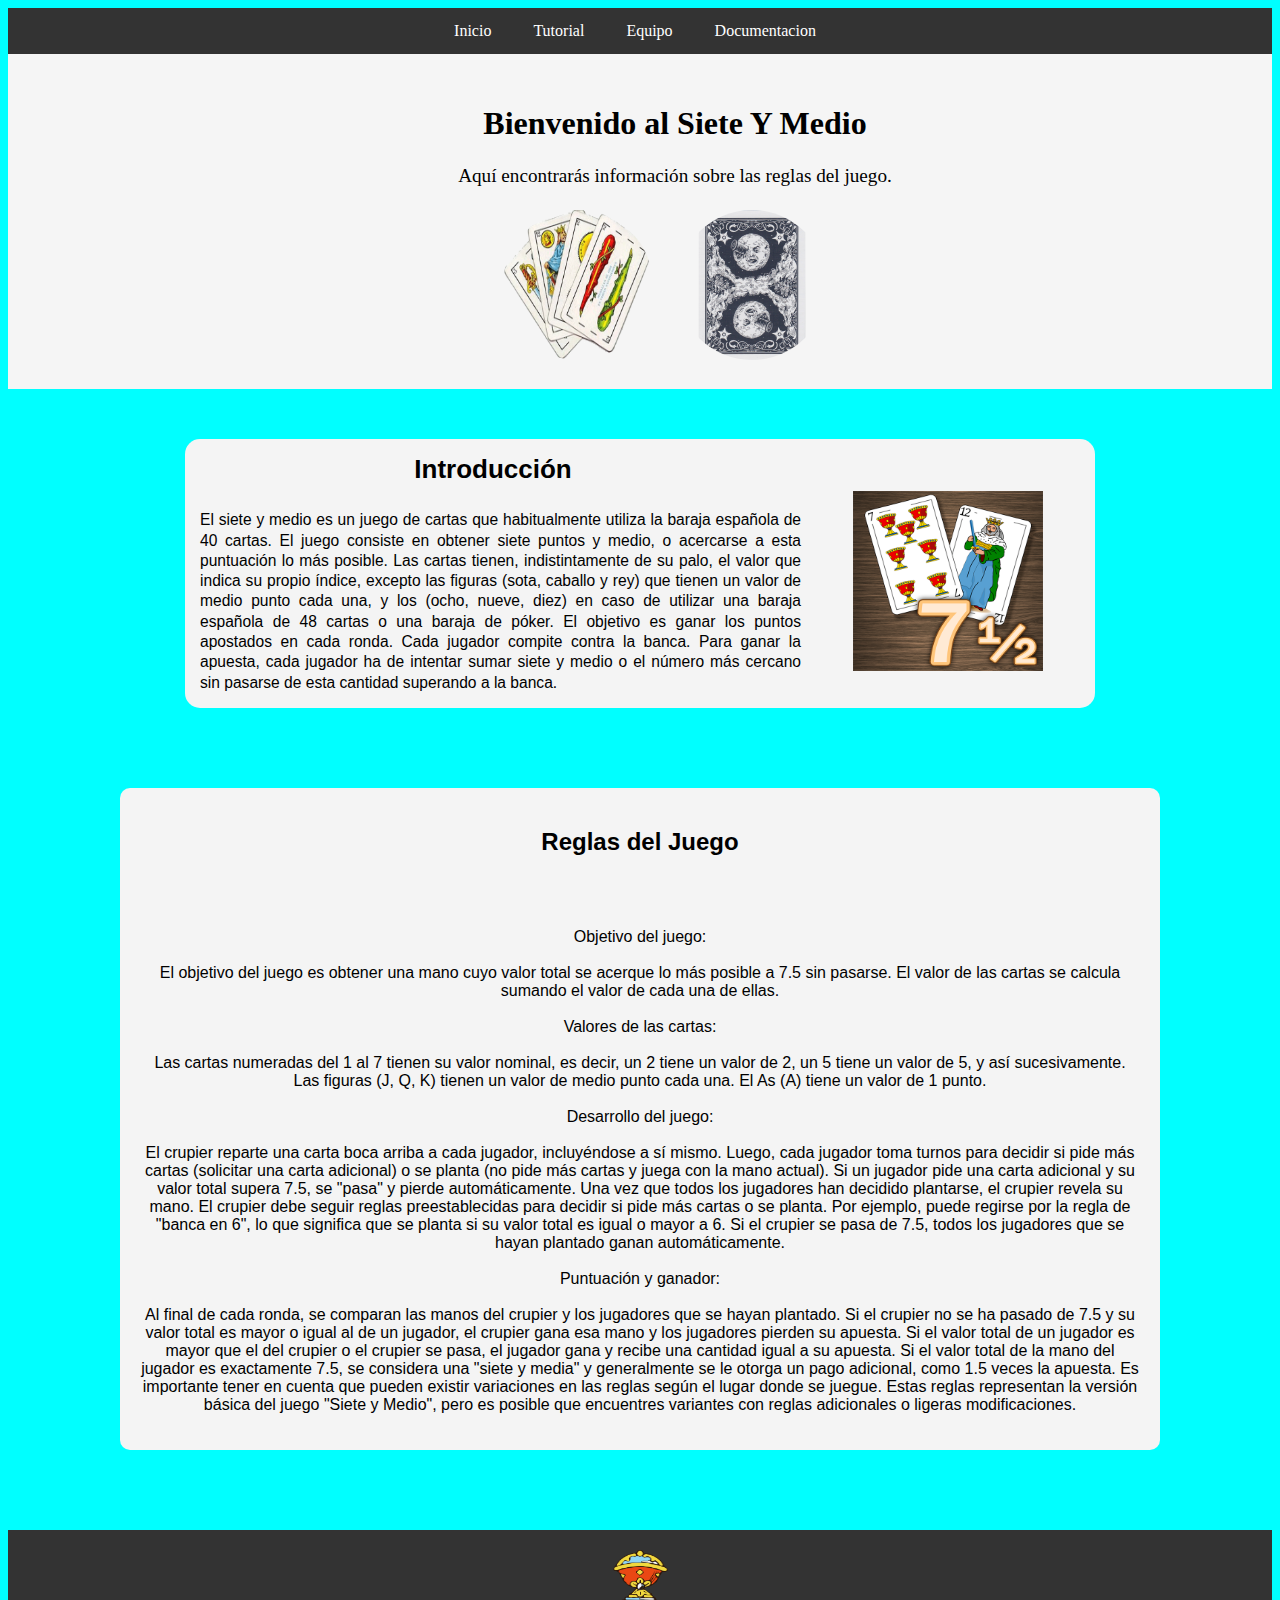
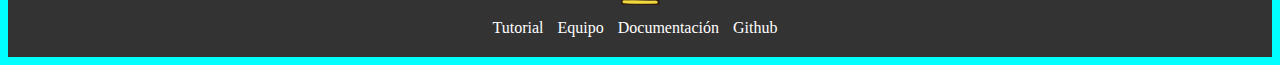
<file: M04/PaginaWeb/index.html>
<!doctype html>
<html>
  <head>
    <meta charset="UTF-8">
    <title>Mi juego</title>
    <link rel="icon" href="logo.jpg" type="image/png">

    <link rel="stylesheet" href="./style.css">
  </head>
  <body>
    <header>
      
      <div class="menu">
        <nav>
          <ul>
            <li><a href="index.html">Inicio</a></li>
            <li><a href="tutorial.html">Tutorial</a></li>
            <li><a href="equip.html">Equipo</a></li>
            <li><a href="documentacion_programacion.html">Documentacion</a></li>
          </ul>
        </nav>
      </div>
    </header>
    <div class="divheader">
      
      <main>
        <div class="container-titulo">
          <h1 class="titulo-grande">Bienvenido al Siete Y Medio</h1>
          <p>Aquí encontrarás información sobre las reglas del juego.</p>
          <img src="carta.png" alt="Foto 5">
          <img src="carto.png" alt="Foto 6">
        </div>
    </div>
    <div class="container-introduccion">
    <section id="introduccion">
      <img class="floating" src="unnamed.png" width="190" height="180" alt="Imatge 7.5" />

      <h2 class="titulo">Introducción</h2>

      <p>El siete y medio es un juego de cartas que habitualmente utiliza la baraja española de 40 cartas. El juego consiste en obtener siete puntos y medio, 
        o acercarse a esta puntuación lo más posible. Las cartas tienen, indistintamente de su palo, el valor que indica su propio índice, excepto las figuras (sota, caballo y rey) que tienen un valor de medio punto cada una, y los (ocho, nueve, diez) en caso de utilizar una baraja española de 48 cartas o una baraja de póker.
        El objetivo es ganar los puntos apostados en cada ronda. Cada jugador compite contra la banca. Para ganar la apuesta, cada jugador ha de intentar sumar siete y medio o el número más cercano sin pasarse de esta cantidad superando a la banca.
      </p>
    </section>
    </div>
     <div class="resumen">
      <h2>Reglas del Juego</h2>
      <br>  </br>
      <p>Objetivo del juego:<br>
        <br>
        El objetivo del juego es obtener una mano cuyo valor total se acerque lo más posible a 7.5 sin pasarse. El valor de las cartas se calcula sumando el valor de cada una de ellas.
        <br>
        <bR>Valores de las cartas:<br>
        <br>
        Las cartas numeradas del 1 al 7 tienen su valor nominal, es decir, un 2 tiene un valor de 2, un 5 tiene un valor de 5, y así sucesivamente.
        Las figuras (J, Q, K) tienen un valor de medio punto cada una.
        El As (A) tiene un valor de 1 punto.<br>
        <br>Desarrollo del juego:<br>

        <br>
        El crupier reparte una carta boca arriba a cada jugador, incluyéndose a sí mismo.
        Luego, cada jugador toma turnos para decidir si pide más cartas (solicitar una carta adicional) o se planta (no pide más cartas y juega con la mano actual).
        Si un jugador pide una carta adicional y su valor total supera 7.5, se "pasa" y pierde automáticamente.
        Una vez que todos los jugadores han decidido plantarse, el crupier revela su mano.
        El crupier debe seguir reglas preestablecidas para decidir si pide más cartas o se planta. Por ejemplo, puede regirse por la regla de "banca en 6", lo que significa que se planta si su valor total es igual o mayor a 6.
        Si el crupier se pasa de 7.5, todos los jugadores que se hayan plantado ganan automáticamente.<br>
        <br>Puntuación y ganador:<br>

        <bR>
        Al final de cada ronda, se comparan las manos del crupier y los jugadores que se hayan plantado.
        Si el crupier no se ha pasado de 7.5 y su valor total es mayor o igual al de un jugador, el crupier gana esa mano y los jugadores pierden su apuesta.
        Si el valor total de un jugador es mayor que el del crupier o el crupier se pasa, el jugador gana y recibe una cantidad igual a su apuesta.
        Si el valor total de la mano del jugador es exactamente 7.5, se considera una "siete y media" y generalmente se le otorga un pago adicional, como 1.5 veces la apuesta.
        Es importante tener en cuenta que pueden existir variaciones en las reglas según el lugar donde se juegue. Estas reglas representan la versión básica del juego "Siete y Medio", pero es posible que encuentres variantes con reglas adicionales o ligeras modificaciones.</p>
      
    </div>

  </body>
  <footer>
    <div class="footer-content">
      <img class="logo-footer" src="espanya.png" alt="Logo de la página">
      <nav>
        <ul>
          <li><a href="tutorial.html">Tutorial</a></li>
          <li><a href="equip.html">Equipo</a></li>
          <li><a href="documentacion_programacion.html">Documentación</a></li>
          <li><a href="https://github.com/arnaumv/ProjecteSetIMigJava">Github</a></li>
        </ul>
      </nav>
    </div>
  </footer>
  
  
  

  
</html>
</file>
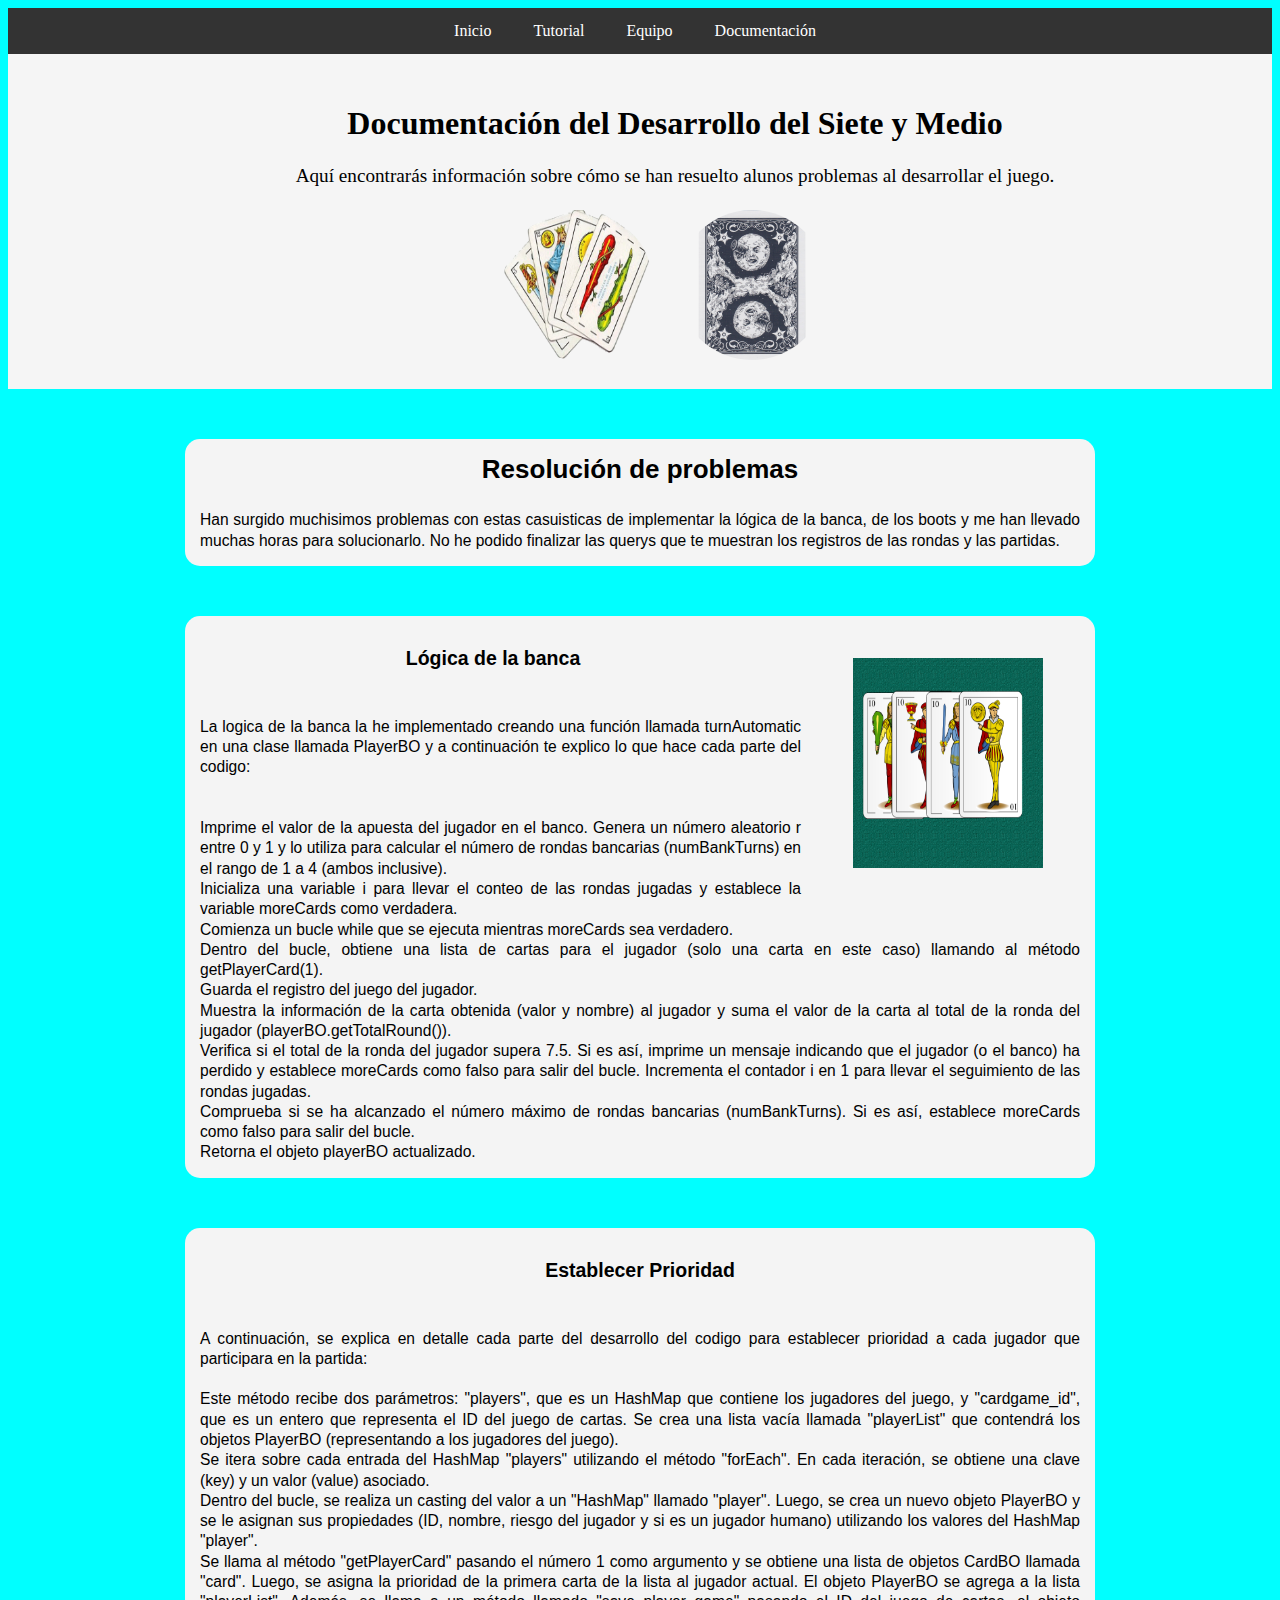
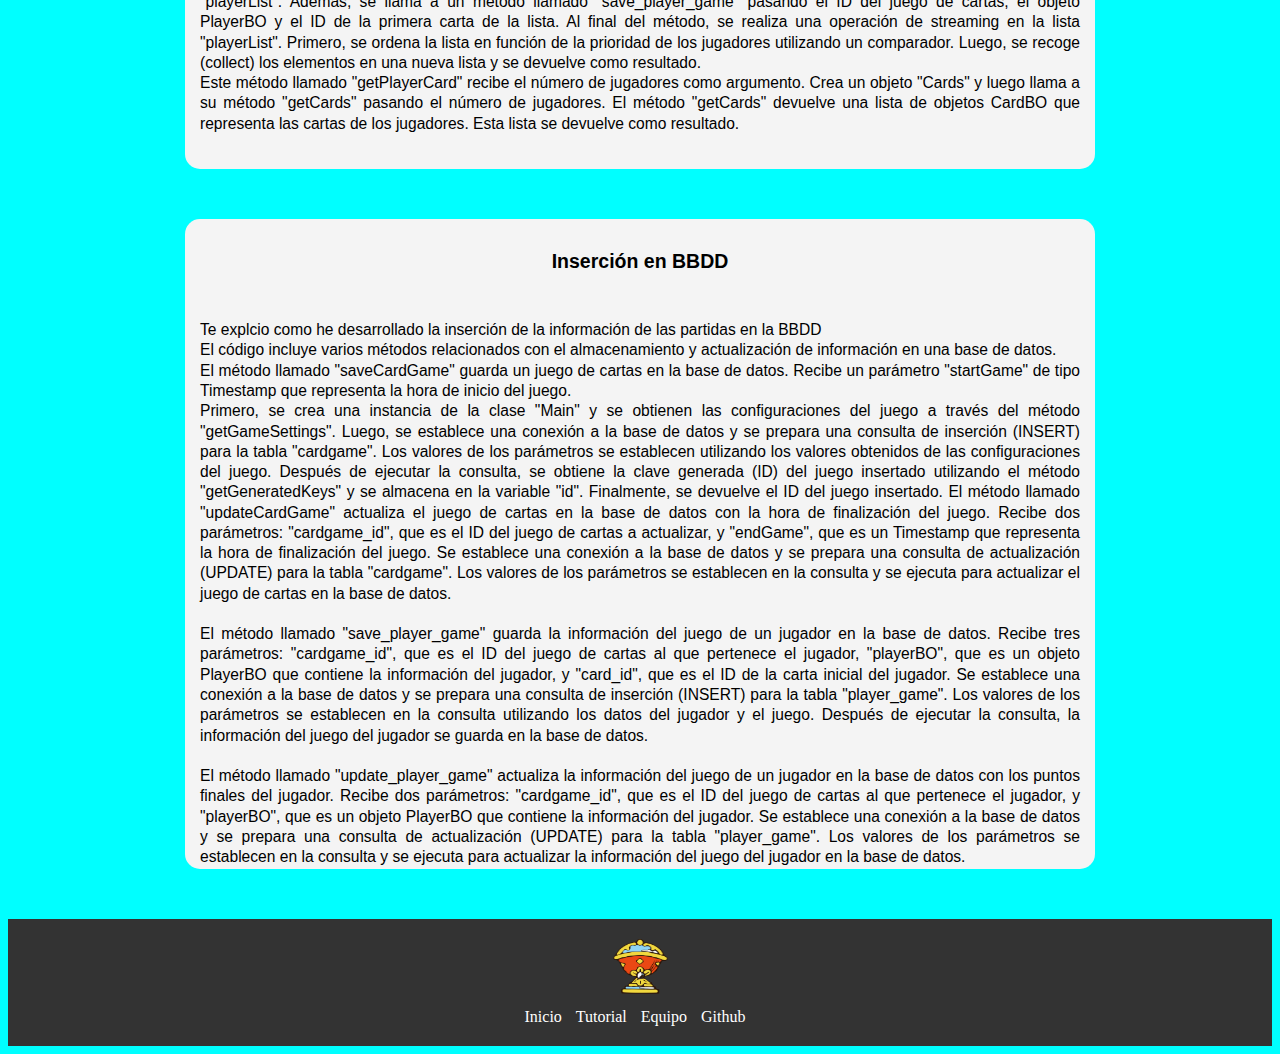
<file: M04/PaginaWeb/documentacion_programacion.html>
<!doctype html>
<html>
  <head>
    <meta charset="UTF-8">
    <title>Mi juego</title>
    <link rel="icon" href="logo.jpg" type="image/png">

    <link rel="stylesheet" href="./style.css">
  </head>
  <body>
    <header>
      
      <div class="menu">
        <nav>
          <ul>
            <li><a href="index.html">Inicio</a></li>
            <li><a href="tutorial.html">Tutorial</a></li>
            <li><a href="equip.html">Equipo</a></li>
            <li><a href="documentacion_programacion.html">Documentación</a></li>
          </ul>
        </nav>
      </div>
    </header>
 
    <div class="divheader">
      
        <main>
          <div class="container-titulo">
            <h1>Documentación del Desarrollo del Siete y Medio</h1>
            <p>Aquí encontrarás información sobre cómo se han resuelto alunos problemas al desarrollar el juego.</p>
            <img src="carta.png" alt="Foto 1">
            <img src="carto.png" alt="Foto 2">
          </div>
        </main>
      </div>
      <div class="container-introduccion">
        <section id="introduccion">
          
    
          <h2 class="titulo">Resolución de problemas</h2>
    
          <p>Han surgido muchisimos problemas con estas casuisticas de implementar la lógica de la banca, de los boots y me han llevado muchas horas para solucionarlo. No he podido finalizar 
            las querys que te muestran los registros de las rondas y las partidas. 
          </p>
          <img class="floating" src="4sotas.png" width="190" height="210" alt="Imatge 7.5" />
        </section>
        </div>


        <div class="container-introduccion">
          <section id="introduccion">
            
            <br>
            <h2>Lógica de la banca</h2>
            <br>
            <p>La logica de la banca la he implementado creando una función llamada turnAutomatic en una clase llamada PlayerBO y a continuación te explico lo que hace cada parte del codigo: <br>
              <br>
              <br>
                      Imprime el valor de la apuesta del jugador en el banco.
        Genera un número aleatorio r entre 0 y 1 y lo utiliza para calcular el número de rondas bancarias (numBankTurns) en el rango de 1 a 4 (ambos inclusive).<br>
        Inicializa una variable i para llevar el conteo de las rondas jugadas y establece la variable moreCards como verdadera.<br>
        Comienza un bucle while que se ejecuta mientras moreCards sea verdadero.<br>
        Dentro del bucle, obtiene una lista de cartas para el jugador (solo una carta en este caso) llamando al método getPlayerCard(1).<br>
        Guarda el registro del juego del jugador.<br>
        Muestra la información de la carta obtenida (valor y nombre) al jugador y suma el valor de la carta al total de la ronda del jugador (playerBO.getTotalRound()).
        <br>
        Verifica si el total de la ronda del jugador supera 7.5. Si es así, imprime un mensaje indicando que el jugador (o el banco) ha perdido y establece moreCards como falso para salir del bucle.
        Incrementa el contador i en 1 para llevar el seguimiento de las rondas jugadas.<br>
        Comprueba si se ha alcanzado el número máximo de rondas bancarias (numBankTurns). Si es así, establece moreCards como falso para salir del bucle.<br>
        Retorna el objeto playerBO actualizado.
            </p>
          </section>
          </div>


          <div class="container-introduccion">
            <section id="introduccion">
              
              <br>
              <h2>Establecer Prioridad</h2>
              <br>
              <p>A continuación, se explica en detalle cada parte del desarrollo del codigo para establecer prioridad a cada jugador que participara en la partida: <br>
                <br>
                
                Este método recibe dos parámetros: "players", que es un HashMap que contiene los jugadores del juego, y "cardgame_id", que es un entero que representa el ID del juego de cartas.
                Se crea una lista vacía llamada "playerList" que contendrá los objetos PlayerBO (representando a los jugadores del juego).   <br>
                Se itera sobre cada entrada del HashMap "players" utilizando el método "forEach". En cada iteración, se obtiene una clave (key) y un valor (value) asociado.  <br>  
                Dentro del bucle, se realiza un casting del valor a un "HashMap<String, Object>" llamado "player". Luego, se crea un nuevo objeto PlayerBO y se le asignan sus propiedades (ID, nombre, riesgo del jugador y si es un jugador humano) utilizando los valores del HashMap "player".
                <br>  
                Se llama al método "getPlayerCard" pasando el número 1 como argumento y se obtiene una lista de objetos CardBO llamada "card". Luego, se asigna la prioridad de la primera carta de la lista al jugador actual.
                El objeto PlayerBO se agrega a la lista "playerList". Además, se llama a un método llamado "save_player_game" pasando el ID del juego de cartas, el objeto PlayerBO y el ID de la primera carta de la lista.
                Al final del método, se realiza una operación de streaming en la lista "playerList". Primero, se ordena la lista en función de la prioridad de los jugadores utilizando un comparador. Luego, se recoge (collect) los elementos en una nueva lista y se devuelve como resultado.<br>
                Este método llamado "getPlayerCard" recibe el número de jugadores como argumento. Crea un objeto "Cards" y luego llama a su método "getCards" pasando el número de jugadores. El método "getCards" devuelve una lista de objetos CardBO que representa las cartas de los jugadores. Esta lista se devuelve como resultado.<br>
                <br>
              </p>
            </section>
            </div>

            <div class="container-introduccion">
              <section id="introduccion">
                
               <BR>
                <h2>Inserción en BBDD</h2>
                <br>
                <p>Te explcio como he desarrollado la inserción de la información de las partidas en la BBDD <br>
                  
                  
                  El código incluye varios métodos relacionados con el almacenamiento y actualización de información en una base de datos.<br>
                  El método llamado "saveCardGame" guarda un juego de cartas en la base de datos. Recibe un parámetro "startGame" de tipo Timestamp que representa la hora de inicio del juego.<br>
                   Primero, se crea una instancia de la clase "Main" y se obtienen las configuraciones del juego a través del método "getGameSettings". Luego, se establece una conexión a la base de datos y se prepara una consulta de inserción (INSERT) para la tabla "cardgame". Los valores de los parámetros se establecen utilizando los valores obtenidos de las configuraciones del juego. Después de ejecutar la consulta, se obtiene la clave generada (ID) del juego insertado utilizando el método "getGeneratedKeys" y se almacena en la variable "id". Finalmente, se devuelve el ID del juego insertado.
                   El método llamado "updateCardGame" actualiza el juego de cartas en la base de datos con la hora de finalización del juego. Recibe dos parámetros: "cardgame_id", que es el ID del juego de cartas a actualizar, y "endGame", que es un Timestamp que representa la hora de finalización del juego. Se establece una conexión a la base de datos y se prepara una consulta de actualización (UPDATE) para la tabla "cardgame". Los valores de los parámetros se establecen en la consulta y se ejecuta para actualizar el juego de cartas en la base de datos.
                   <br><br>
                   El método llamado "save_player_game" guarda la información del juego de un jugador en la base de datos. Recibe tres parámetros: "cardgame_id", que es el ID del juego de cartas al que pertenece el jugador, "playerBO", que es un objeto PlayerBO que contiene la información del jugador, y "card_id", que es el ID de la carta inicial del jugador. Se establece una conexión a la base de datos y se prepara una consulta de inserción (INSERT) para la tabla "player_game". Los valores de los parámetros se establecen en la consulta utilizando los datos del jugador y el juego. Después de ejecutar la consulta, la información del juego del jugador se guarda en la base de datos.<br>
                    <br>                  
                   El método llamado "update_player_game" actualiza la información del juego de un jugador en la base de datos con los puntos finales del jugador. Recibe dos parámetros: "cardgame_id", que es el ID del juego de cartas al que pertenece el jugador, y "playerBO", que es un objeto PlayerBO que contiene la información del jugador. Se establece una conexión a la base de datos y se prepara una consulta de actualización (UPDATE) para la tabla "player_game". Los valores de los parámetros se establecen en la consulta y se ejecuta para actualizar la información del juego del jugador en la base de datos.<br>
                  </p>
                  <Br>
              </section>
              </div>
        

  </body>
  <footer>
    <div class="footer-content">
      <img class="logo-footer" src="espanya.png" alt="Logo de la página">
      <nav>
        <ul>
          <li><a href="index.html">Inicio</a></li>

          <li><a href="tutorial.html">Tutorial</a></li>
          <li><a href="equip.html">Equipo</a></li>
          <li><a href="https://github.com/arnaumv/ProjecteSetIMigJava">Github</a></li>
        </ul>
      </nav>
    </div>
  </footer>
  
  
</html>
</file>
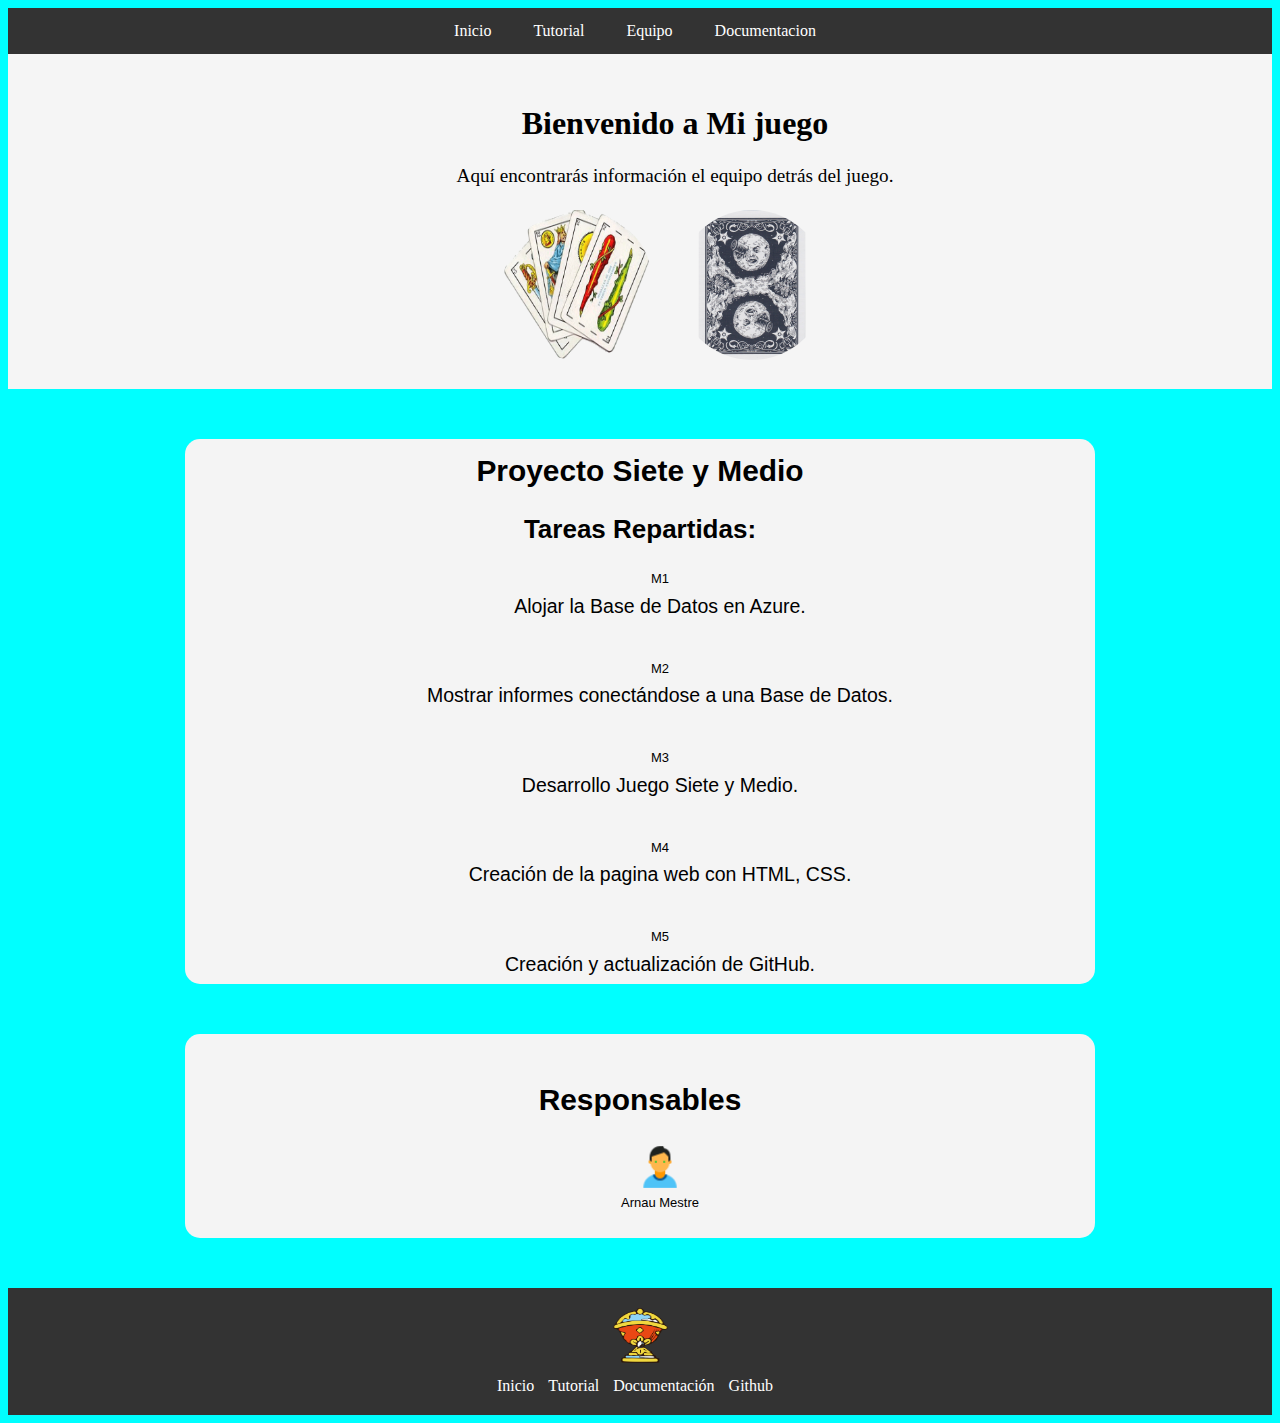
<file: M04/PaginaWeb/equip.html>
<!doctype html>
<html>
  <head>
    <meta charset="UTF-8">
    <title>Equipo - Mi juego</title>
    <link rel="icon" href="logo.jpg" type="image/png">

    <link rel="stylesheet" href="equip.css">
  </head>
  <body>
  <header>
    <div class="menu">
      <nav>
        <ul>
          <li><a href="index.html">Inicio</a></li>
          <li><a href="tutorial.html">Tutorial</a></li>
          <li><a href="equip.html">Equipo</a></li>
          <li><a href="documentacion_programacion.html">Documentacion</a></li>
        </ul>
      </nav>
    </div>
  </header>
  <div class="divheader">
    <main>
      <div class="container-titulo">
        <h1 class="titulo-grande">Bienvenido a Mi juego</h1>
        <p>Aquí encontrarás información el equipo detrás del juego.</p>
        <img src="carta.png" alt="Foto 5">
        <img src="carto.png" alt="Foto 6">
      </div>
    </main>
  </div>
  <div class="container-introduccion">
    <section id="introduccion">
    <h2 class="titulo">Proyecto Siete y Medio</h2>
    <h3 class="titulo">Tareas Repartidas:</h3>
    <ul>
      M1
      <p>Alojar la Base de Datos en Azure.</p>
      M2 <p>Mostrar informes conectándose a una Base de Datos.</p>
      M3 <p>Desarrollo Juego Siete y Medio.</p>
      M4 <p>Creación de la pagina web con HTML, CSS.</p>
      M5 <p>Creación y actualización de GitHub. </p>
    </ul>
    </section>
  </div>
  <div class="container-introduccion">
    <section id="introduccion">
    <h2 class="titulo">  <br> Responsables</h2>
    <ul>
      
    <img src="persona.png" height="50px" width="50px" alt="person!"><br>
    Arnau Mestre
      
    </ul>
    <br>
    </section>
  </div>

  <footer>
    <div class="footer-content">
      <img class="logo-footer" src="espanya.png" alt="Logo de la página">
      <nav>
        <ul>
          <li><a href="index.html">Inicio</a></li>
          <li><a href="tutorial.html">Tutorial</a></li>
          <li><a href="documentacion_programacion.html">Documentación</a></li>
          <li><a href="https://github.com/arnaumv/ProjecteAWS2023">Github</a></li>
        </ul>
      </nav>
    </div>
  </footer>
</body>
</html>
</file>
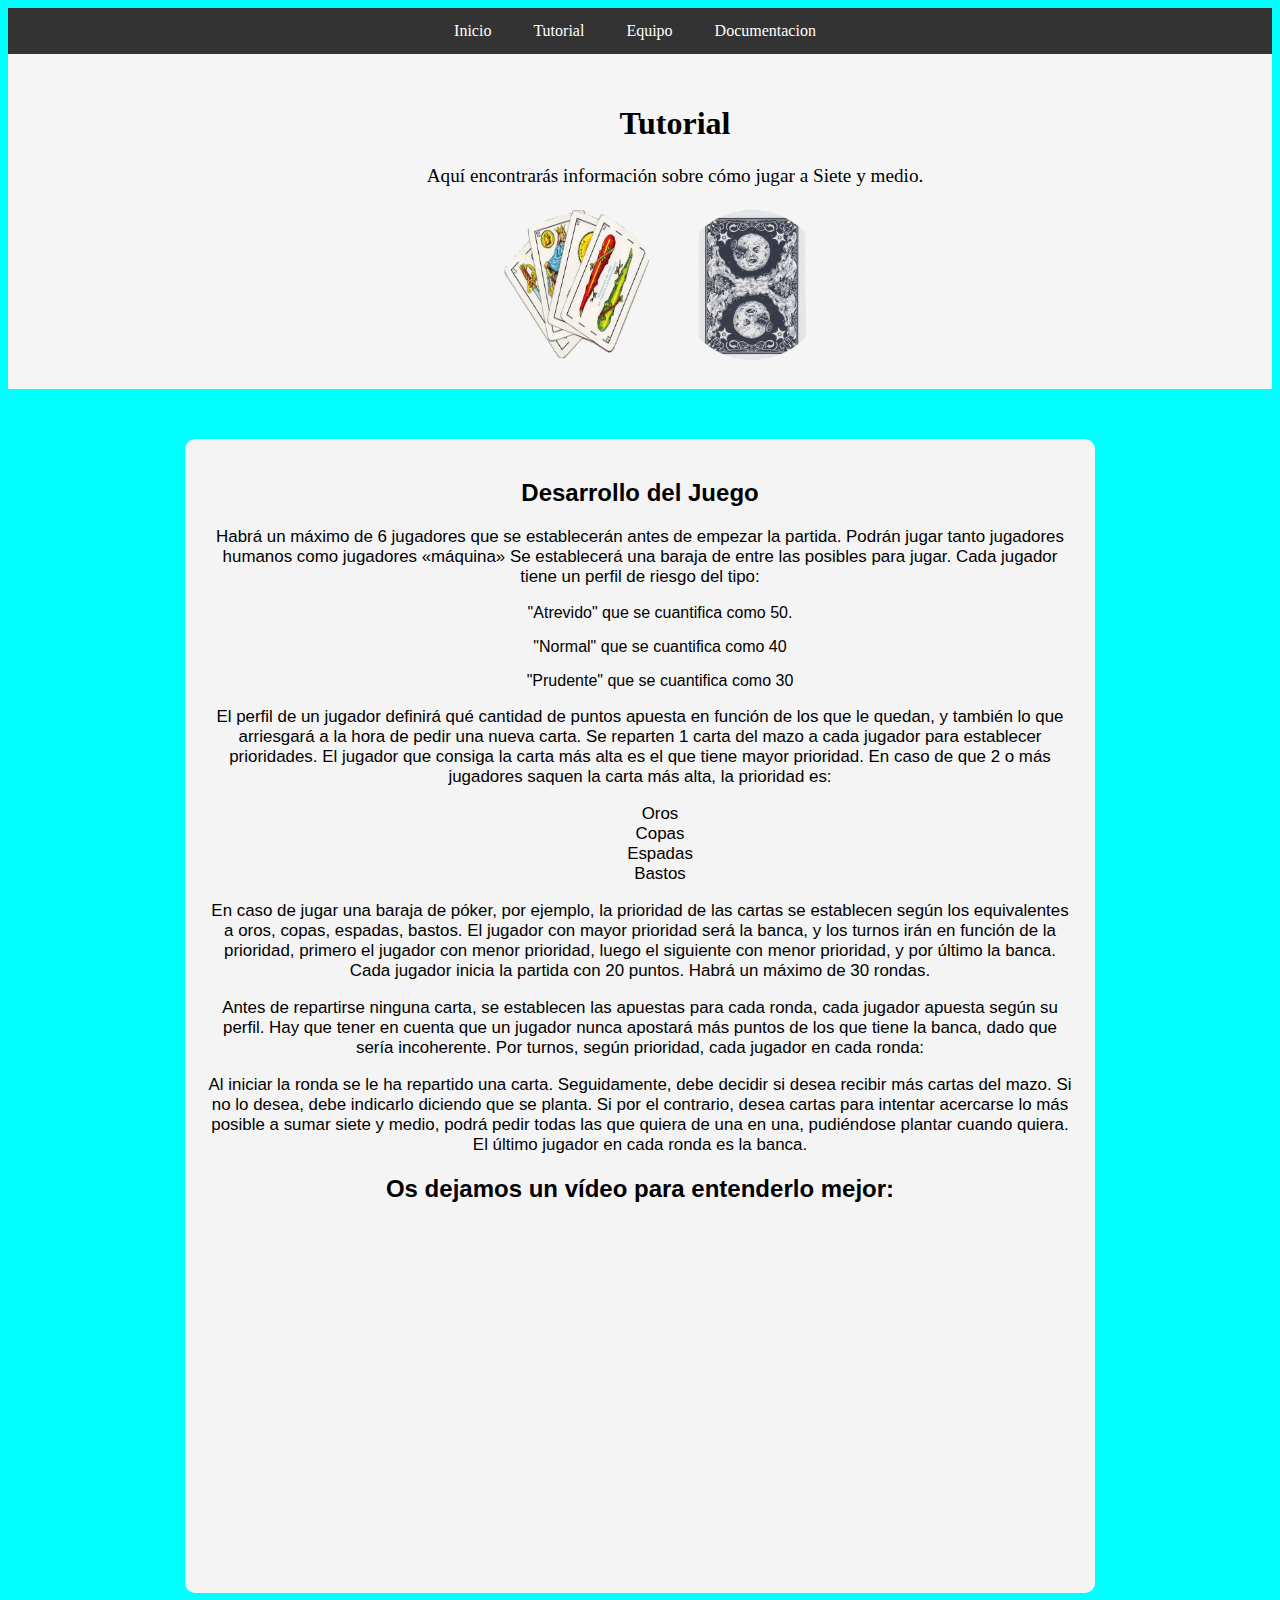
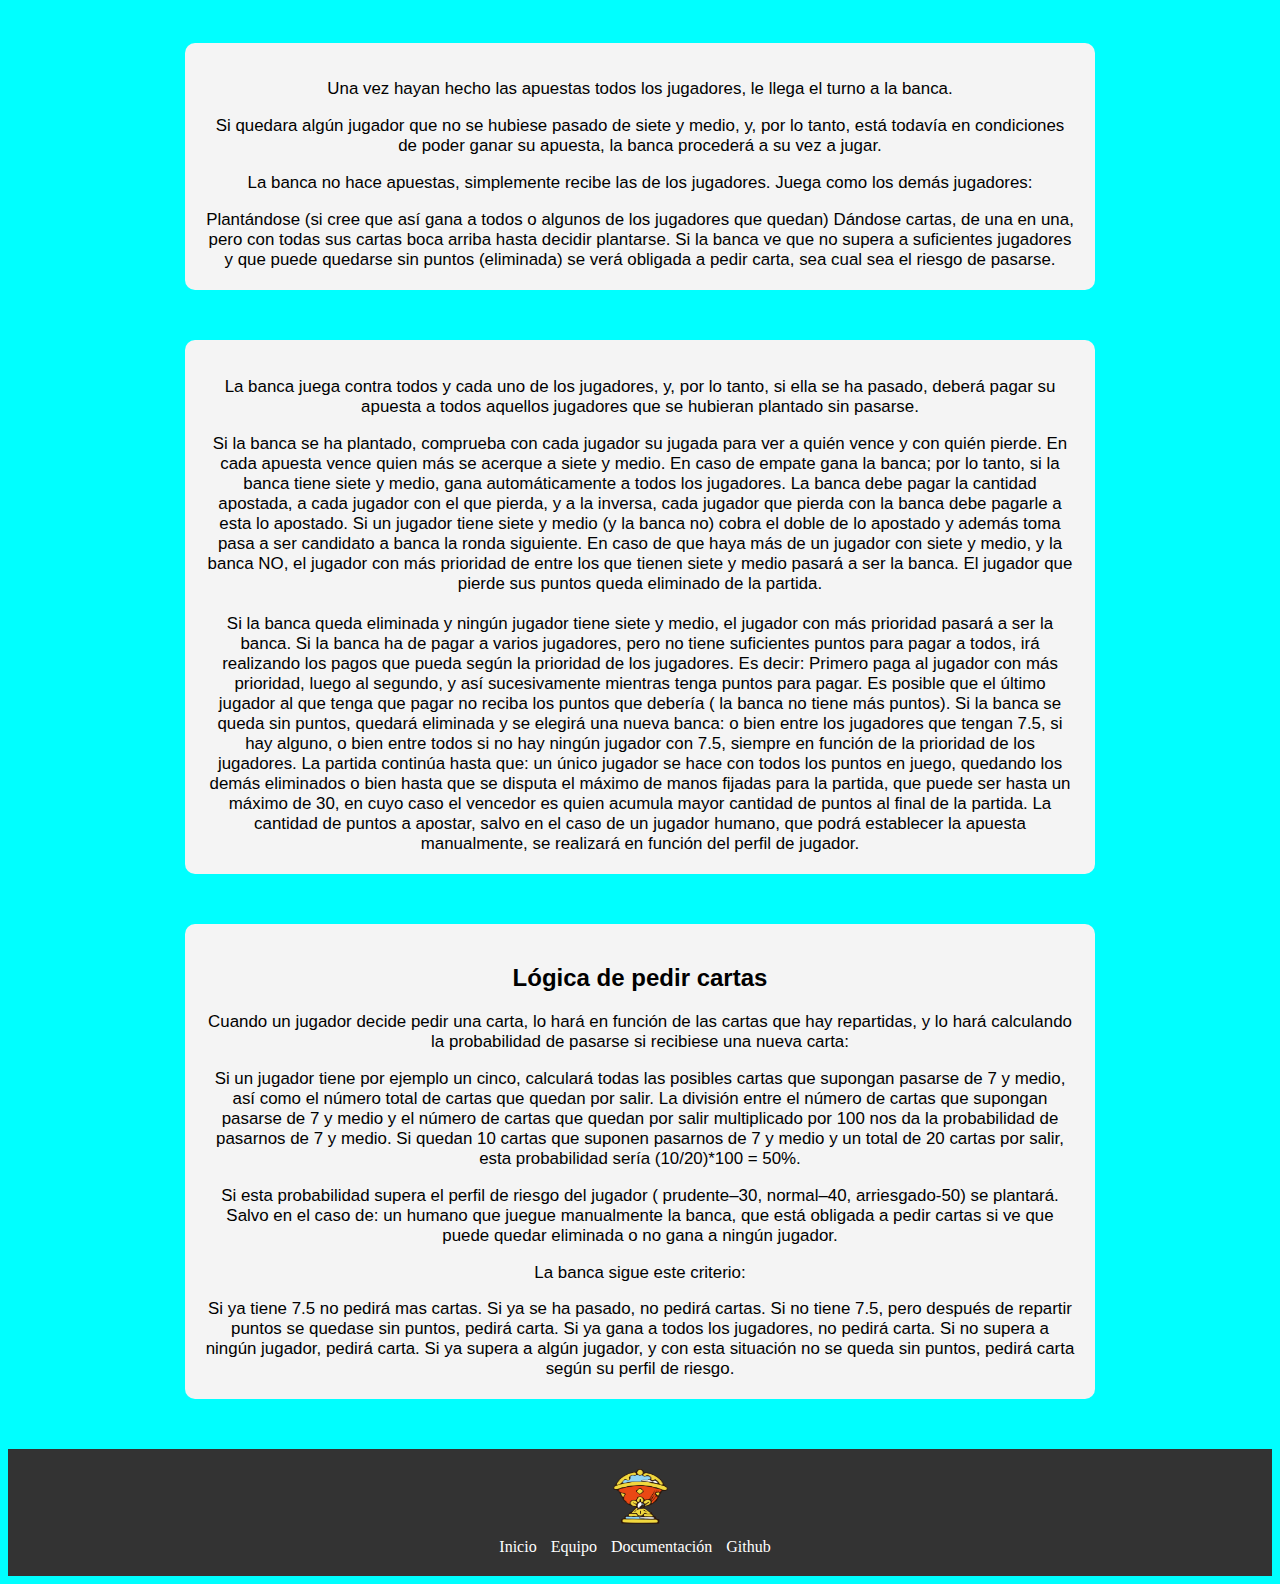
<file: M04/PaginaWeb/tutorial.html>
<!doctype html>
<html>
  <head>
    <meta charset="UTF-8">
    <title>Tutorial - Mi juego</title>
    <link rel="icon" href="logo.jpg" type="image/png">

    <link rel="stylesheet" href="tutorial.css">
    
  </head>
  <body>
    <header>
      <div class="menu">
        <nav>
          <ul>
            <li><a href="index.html">Inicio</a></li>
            <li><a href="tutorial.html">Tutorial</a></li>
            <li><a href="equip.html">Equipo</a></li>
            <li><a href="documentacion_programacion.html">Documentacion</a></li>
          </ul>
        </nav>
      </div>
    </header>
    <div class="divheader">
      <main>
        <div class="container-titulo">
          <h1 class="titulo-grande">Tutorial</h1>
          <p>Aquí encontrarás información sobre cómo jugar a Siete y medio.</p>
          <img src="carta.png" alt="Foto 3">
          <img src="carto.png" alt="Foto 4">
        </div>
      </main>
    </div>
    <div class="container-introduccion">
    <section class="resumen">
      <h2 class="titulo">Desarrollo del Juego</h2>
      <p>Habrá un máximo de 6 jugadores que se establecerán antes de empezar la partida.
        Podrán jugar tanto jugadores humanos como jugadores «máquina»
        Se establecerá una baraja de entre las posibles para jugar.
        Cada jugador tiene un perfil de riesgo del tipo:</p>
        <ul>"Atrevido" que se cuantifica como 50.</ul>
        <ul>"Normal" que se cuantifica como 40</ul>
        <ul>"Prudente" que se cuantifica como 30</ul>
      <p>El perfil de un jugador definirá qué cantidad de puntos apuesta en función de los que le quedan, y también lo que arriesgará a la hora de pedir una nueva carta.
        Se reparten 1 carta del mazo a cada jugador para establecer prioridades. El jugador que consiga la carta más alta es el que tiene mayor prioridad. En caso de que 2 o más jugadores saquen la carta más alta, la prioridad es:</p>
        <ol>
          Oros<br>
          Copas<bR>
          Espadas<bR>
          Bastos
        </ol>
    
      <p>En caso de jugar una baraja de póker, por ejemplo, la prioridad de las cartas se establecen según los equivalentes a oros, copas, espadas, bastos.
        El jugador con mayor prioridad será la banca, y los turnos irán en función de la prioridad, primero el jugador con menor prioridad, luego el siguiente con menor prioridad, y por último la banca.
        Cada jugador inicia la partida con 20 puntos. Habrá un máximo de 30 rondas.
      </p>
      
      <p>Antes de repartirse ninguna carta, se establecen las apuestas para cada ronda, cada jugador apuesta según su perfil. Hay que tener en cuenta que un jugador nunca apostará más puntos de los que tiene la banca, dado que sería incoherente.
        Por turnos, según prioridad, cada jugador en cada ronda:</p>

      
       Al iniciar la ronda se le ha repartido una carta.
       Seguidamente, debe decidir si desea recibir más cartas del mazo.
        
          Si no lo desea, debe indicarlo diciendo que se planta.
          Si por el contrario, desea cartas para intentar acercarse lo más posible a
            sumar siete y medio, podrá pedir todas las que quiera de una en una,
            pudiéndose plantar cuando quiera.
        
        El último jugador en cada ronda es la banca.
      
      <h2>Os dejamos un vídeo para entenderlo mejor: </h2>
      <iframe width="600" height="350" src="https://www.youtube.com/embed/62uBsuovxfU" title="YouTube video player" frameborder="0" allow="accelerometer; autoplay; clipboard-write; encrypted-media; gyroscope; picture-in-picture; web-share" allowfullscreen></iframe>


    </section>
    </div>
    <div class="container-introduccion">
    <section class="resumen">
      <p >Una vez hayan hecho las apuestas todos los jugadores, le llega el turno a la banca.</p>
      
        Si quedara algún jugador que no se hubiese pasado de siete y medio, y, por lo tanto, está todavía en condiciones de poder ganar su apuesta, la banca procederá a su vez a jugar.
      
      <p>La banca no hace apuestas, simplemente recibe las de los jugadores. Juega como los demás jugadores:</p>
      
        Plantándose (si cree que así gana a todos o algunos de los jugadores que quedan)
        Dándose cartas, de una en una, pero con todas sus cartas boca arriba hasta decidir plantarse.
        Si la banca ve que no supera a suficientes jugadores y que puede quedarse sin puntos (eliminada) se verá obligada a pedir carta, sea cual sea el riesgo de pasarse.
     
    </section>
    </div>
    <div class="container-introduccion">
    <section class="resumen">
      <p >La banca juega contra todos y cada uno de los jugadores, y, por lo tanto, si ella se ha pasado, deberá pagar su apuesta a todos aquellos jugadores que se hubieran plantado sin pasarse.</p>
      
        
        Si la banca se ha plantado, comprueba con cada jugador su jugada para ver a quién vence y con quién pierde. En cada apuesta vence quien más se acerque a siete y medio.
        En caso de empate gana la banca; por lo tanto, si la banca tiene siete y medio, gana automáticamente a todos los jugadores.
        La banca debe pagar la cantidad apostada, a cada jugador con el que pierda, y a la inversa, cada jugador que pierda con la banca debe pagarle a esta lo apostado.
        Si un jugador tiene siete y medio (y la banca no) cobra el doble de lo apostado y además toma pasa a ser candidato a banca la ronda siguiente.
        En caso de que haya más de un jugador con siete y medio, y la banca NO, el jugador con más prioridad de entre los que tienen siete y medio pasará a ser la banca.
        El jugador que pierde sus puntos queda eliminado de la partida.
        <br></br>
        Si la banca queda eliminada y ningún jugador tiene siete y medio, el jugador con
          más prioridad pasará a ser la banca.
        Si la banca ha de pagar a varios jugadores, pero no tiene suficientes puntos para
          pagar a todos, irá realizando los pagos que pueda según la prioridad de los jugadores. Es decir:
          
            Primero paga al jugador con más prioridad, luego al segundo, y así sucesivamente mientras tenga puntos para pagar. Es posible que el último jugador al que tenga que pagar no reciba los puntos que debería ( la banca no tiene más puntos).
            Si la banca se queda sin puntos, quedará eliminada y se elegirá una nueva banca:
            
              o bien entre los jugadores que tengan 7.5, si hay alguno,
              o bien entre todos si no hay ningún jugador con 7.5, siempre en función de la prioridad de los jugadores.
            
          
          La partida continúa hasta que:
         
            un único jugador se hace con todos los puntos en juego, quedando los
              demás eliminados
            o bien hasta que se disputa el máximo de manos fijadas para la partida,
              que puede ser hasta un máximo de 30, en cuyo caso el vencedor es quien
              acumula mayor cantidad de puntos al final de la partida.
         
          La cantidad de puntos a apostar, salvo en el caso de un jugador humano, que
            podrá establecer la apuesta manualmente, se realizará en función del perfil de jugador.
      
    </section>
    </div>

    <div class="container-introduccion">
    <section class="resumen">
    <h2>Lógica de pedir cartas</h2>
    <p>Cuando un jugador decide pedir una carta, lo hará en función de las cartas que hay repartidas, y lo hará calculando la probabilidad de pasarse si recibiese una nueva carta:</p>
    
      Si un jugador tiene por ejemplo un cinco, calculará todas las posibles cartas que supongan pasarse de 7 y medio, así como el número total de cartas que quedan por salir.
      La división entre el número de cartas que supongan pasarse de 7 y medio y el número de cartas que quedan por salir multiplicado por 100 nos da la probabilidad de pasarnos de 7 y medio. Si quedan 10 cartas que suponen pasarnos de 7 y medio y un total de 20 cartas por salir, esta probabilidad sería (10/20)*100 = 50%.
    

    <p>Si esta probabilidad supera el perfil de riesgo del jugador ( prudente–30, normal–40, arriesgado-50) se plantará. Salvo en el caso de:
    un humano que juegue manualmente la banca, que está obligada a pedir cartas si ve que puede quedar eliminada o no
      gana a ningún jugador.</p>

    <p>La banca sigue este criterio:</p>
    
      Si ya tiene 7.5 no pedirá mas cartas.
      Si ya se ha pasado, no pedirá cartas.
      Si no tiene 7.5, pero después de repartir puntos se quedase sin puntos,
        pedirá carta.
      Si ya gana a todos los jugadores, no pedirá carta.
      Si no supera a ningún jugador, pedirá carta.
      Si ya supera a algún jugador, y con esta situación no se queda sin puntos,
        pedirá carta según su perfil de riesgo.
    

  </section>
  </div>
  
  <footer>
    <div class="footer-content">
      <img class="logo-footer" src="espanya.png" alt="Logo de la página">
      <nav>
        <ul>
          <li><a href="index.html">Inicio</a></li>
          <li><a href="equip.html">Equipo</a></li>
          <li><a href="documentacion_programacion.html">Documentación</a></li>

          <li><a href="https://github.com/arnaumv/ProjecteSetIMigJava">Github</a></li>
        </ul>
      </nav>
    </div>
  </footer>
  </body>
</html>
</file>
<file: M04/PaginaWeb/style.css>
.menu {
  background-color: #333; /* Establece el color de fondo del menú */
  text-align: center;
  display: flex;
  justify-content: center;
}

body {
  
  background-color: aqua;
}

.menu nav {
  display: flex; /* Hace que los elementos dentro de <nav> se alineen horizontalmente */
}

.menu nav ul {
  list-style: none; /* Elimina los puntos de las listas */
  margin: 0; /* Elimina los márgenes de las listas */
  padding: 0; /* Elimina los rellenos de las listas */
}

.menu nav ul li {
  float: left; /* Hace que los elementos de la lista se alineen horizontalmente */
}

.menu nav ul li a {
  color: white; /* Establece el color de texto de los enlaces */
  text-decoration: none; /* Elimina el subrayado de los enlaces */
  padding: 14px 16px; /* Establece el relleno de los enlaces */
  display: block; /* Hace que los enlaces ocupen todo el ancho de su contenedor */
}

.menu nav ul li a:hover {
  background-color: #444; /* Establece el color de fondo de los enlaces al hacer hover */
}
/*  */

.container-titulo img {
  transition: 0.5s ease-in-out;
}
.container-titulo img {
  transition: 0.5s ease-in-out;
}

.container-titulo img:hover {
  opacity: 0.5;
}

.divheader {
  display: flex; /* Muestra los elementos dentro de la caja como una fila */
  flex-wrap: wrap;
  align-items: center; /* Alinea los elementos en el centro verticalmente */
  justify-content:center; /* Distribuye los elementos en la caja utilizando espacio entre ellos */
  padding: 5px; /* Agrega un relleno a la caja */
  background-color: #f5f5f5; /* Agrega un fondo de color gris claro */
}

.logo {
  margin-right: -20px; /* Agrega un margen a la derecha del logo */
}

.container-titulo {
  text-align: center; /* Centra el texto */
  align-self: center;
  margin-bottom: 20px; /* Agrega un margen debajo del contenedor */
}

.container-titulo h1 {
  font-size: 3em; /* Aumenta el tamaño de la fuente del título */
  font-weight: bold; /* Hace el título más pesado */
  margin-bottom: 10px; /* Agrega un margen debajo del título */
}

.container-titulo p {
  font-size: 1.2em; /* Aumenta el tamaño de la fuente del párrafo */
  line-height: 1.5; /* Aumenta el espacio entre líneas para mejorar la legibilidad */
  margin-bottom: 20px; /* Agrega un margen debajo del párrafo */
}

.container-titulo img {
  width: 150px; /* Establece el ancho de las imágenes */
  height: 150px; /* Establece la altura de las imágenes */
  margin-right: 20px; /* Agrega un margen a la derecha de las imágenes */
  border-radius: 50%; /* Hace que las imágenes tengan bordes redondeados */
}


/*  */
.container-introduccion {
  background-color: #f4f4f4; /* agregue un fondo de color al contenido */
  font-family: 'Open Sans', sans-serif; /* Especifica una fuente moderna y legible */
  max-width: 70em; /* Limita el ancho del contenido para evitar que sea demasiado ancho en pantallas grandes */
  max-height: 50em;
  font-size: small;
  margin: 50px auto; /* Centra el contenido en la página y agrega un margen */
  text-align: center; /* Alinea el texto justificado */
  border-radius: 15px;

}

.floating{
  float:right;
  margin: 2em;
  padding: 2em;

}

#introduccion h2.titulo {
  font-size: 2em; /* Aumenta el tamaño de la fuente del título */
  font-weight: bold; /* Hace el título más pesado */
  margin-bottom: 25px; /* Agrega un margen debajo del título */
  text-align: center; /* Centra el título */
  padding-top: 15px;
}

#introduccion p {
  font-size: 1.2em; /* Aumenta el tamaño de la fuente del párrafo */
  line-height: 1.3; /* Aumenta el espacio entre líneas para mejorar la legibilidad */
  margin-bottom: 40px; /* Agrega un margen debajo del párrafo */
  padding: 15px;
  padding-top: 0px;
  text-align: justify;
}

/*  */


.divheader .logo {
  padding-top: 10px;
  margin-right: 10px;
  display: flex;
        align-items: center
}


.container-titulo {
  padding-top: 25px;
  padding-left: 70px;
}

.container-titulo h1 {
  font-size: 2em;

}



/*  */

.resumen {
  font-family: Arial, sans-serif; /* especifique una fuente para el contenido */
  margin: 80px AUTO; /* agregue un margen alrededor del contenido */
  padding: 20px; /* agregue algo de espacio interior al contenido */
  background-color: #f4f4f4; /* agregue un fondo de color al contenido */
  border-radius: 10px; /* doble las esquinas para dar un aspecto más suave */
  text-align: center;
  
  max-width: 1000px;
}

.resumen h2 { /* seleccione el encabezado h2 dentro del elemento resumen */
  font-size: 24px; /* aumente el tamaño de la fuente */
  margin-bottom: 20px; /* agregue un margen debajo del encabezado */
  text-align: center; /* centra el texto */
}

.resumen ul { /* seleccione todas las listas dentro del elemento resumen */
  list-style:disc; /* quita los puntos en las listas */
  margin-bottom: 10px; /* agrega un margen debajo de cada elemento li */
  font-size: 16px; /* cambia tamaño de la letra */
}

.resumen ul li { /* selecciona cada elemento li dentro de una lista */
  margin-bottom: 10px; /* agrega un margen debajo de cada elemento li */
  line-height: 1.5; /* aumente el espacio entre líneas para mejorar la legibilidad */
}

.resumen .ulis ul li{
  list-style:square;
}

/*  */
@import url(https://fonts.googleapis.com/css?family=Source+Sans+Pro:300,400);


footer {
  background-color: #333;
  color: #fff;
  text-align: center;
}

.footer-content {
  padding: 20px 0;
}

.logo-footer {
  height: 55px;
  width: 55px;
  margin-bottom: 10px;
}

nav ul {
  list-style: none;
  margin: 0;
  padding: 0;
}

nav ul li {
  display: inline-block;
  margin-right: 10px;
}

nav a {
  color: #fff;
  text-decoration: none;
}
</file>
<file: M04/PaginaWeb/equip.css>
.menu {
  background-color: #333; /* Establece el color de fondo del menú */
  display: flex;
  justify-content: center;
}

.menu nav {
  display: flex; /* Hace que los elementos dentro de <nav> se alineen horizontalmente */
}

ul {
  text-align: center;
}
.menu nav ul {
  list-style: none; /* Elimina los puntos de las listas */
  margin: 0; /* Elimina los márgenes de las listas */
  padding: 0; /* Elimina los rellenos de las listas */
}

.menu nav ul li {
  float: left; /* Hace que los elementos de la lista se alineen horizontalmente */
}

.menu nav ul li a {
  color: white; /* Establece el color de texto de los enlaces */
  text-decoration: none; /* Elimina el subrayado de los enlaces */
  padding: 14px 16px; /* Establece el relleno de los enlaces */
  display: block; /* Hace que los enlaces ocupen todo el ancho de su contenedor */
}

.menu nav ul li a:hover {
  background-color: #444; /* Establece el color de fondo de los enlaces al hacer hover */
}
/*  */
.container-titulo img {
  transition: 0.5s ease-in-out;
}

.divheader {
  display: flex; /* Muestra los elementos dentro de la caja como una fila */
  flex-wrap: wrap;
  align-items: center; /* Alinea los elementos en el centro verticalmente */
  justify-content:center; /* Distribuye los elementos en la caja utilizando espacio entre ellos */
  padding: 5px; /* Agrega un relleno a la caja */
  background-color: #f5f5f5; /* Agrega un fondo de color gris claro */
}

.logo {
  margin-right: -20px; /* Agrega un margen a la derecha del logo */
}

.container-titulo {
  text-align: center; /* Centra el texto */
  align-self: center;
  margin-bottom: 20px; /* Agrega un margen debajo del contenedor */
}

.container-titulo h1 {
  font-size: 3em; /* Aumenta el tamaño de la fuente del título */
  font-weight: bold; /* Hace el título más pesado */
  margin-bottom: 10px; /* Agrega un margen debajo del título */
}

.container-titulo p {
  font-size: 1.2em; /* Aumenta el tamaño de la fuente del párrafo */
  line-height: 1.5; /* Aumenta el espacio entre líneas para mejorar la legibilidad */
  margin-bottom: 20px; /* Agrega un margen debajo del párrafo */
}

.container-titulo img {
  width: 150px; /* Establece el ancho de las imágenes */
  height: 150px; /* Establece la altura de las imágenes */
  margin-right: 20px; /* Agrega un margen a la derecha de las imágenes */
  border-radius: 50%; /* Hace que las imágenes tengan bordes redondeados */
}
.container-titulo img {
  transition: 0.5s ease-in-out;
}

.container-titulo img:hover {
  opacity: 0.5;
}

/*  */
.container-introduccion {
  background-color: #f4f4f4; /* agregue un fondo de color al contenido */
  font-family: 'Open Sans', sans-serif; /* Especifica una fuente moderna y legible */
  max-width: 70em; /* Limita el ancho del contenido para evitar que sea demasiado ancho en pantallas grandes */
  max-height: 50em;
  font-size: small;
  margin: 50px auto; /* Centra el contenido en la página y agrega un margen */
  text-align: justify; /* Alinea el texto justificado */
  border-radius: 15px;

}

.container-responsables {
  background-color: #f4f4f4; /* agregue un fondo de color al contenido */
  font-family: 'Open Sans', sans-serif; /* Especifica una fuente moderna y legible */
  max-width: 70em; /* Limita el ancho del contenido para evitar que sea demasiado ancho en pantallas grandes */
  max-height: 9em;
  padding-top: 15px;
  height: 25em;
  font-size: x-large;
  margin: 50px auto; /* Centra el contenido en la página y agrega un margen */
  text-align: center; /* Alinea el texto justificado */
  border-radius: 15px;

}
body {
  
  background-color: aqua;
}

#introduccion h2.titulo {
  font-size: 2.3em; /* Aumenta el tamaño de la fuente del título */
  font-weight: bold; /* Hace el título más pesado */
  margin-bottom: 25px; /* Agrega un margen debajo del título */
  text-align: center; /* Centra el título */
  padding-top: 15px;
}

#introduccion h3.titulo {
  font-size: 2em;
  text-align: center;
}

#introduccion p {
  font-size: 1.5em; /* Aumenta el tamaño de la fuente del párrafo */
  line-height: 0; /* Aumenta el espacio entre líneas para mejorar la legibilidad */
  margin-bottom: 35px; /* Agrega un margen debajo del párrafo */
  padding: 20px;
  padding-top: 0px;
}

#introduccion ul li{
  text-align: center;
  font-size: 2em;
}

/*  */

.divheader .logo {
  padding-top: 10px;
  float:left;
}


.container-titulo {
  padding-top: 25px;
  padding-left: 70px;
}

.container-titulo h1 {
  font-size: 2em;

}



/*  */

.resumen {
  font-family: Arial, sans-serif; /* especifique una fuente para el contenido */
  margin: 20px; /* agregue un margen alrededor del contenido */
  padding: 20px; /* agregue algo de espacio interior al contenido */
  background-color: #f4f4f4; /* agregue un fondo de color al contenido */
  border-radius: 10px; /* doble las esquinas para dar un aspecto más suave */
}

.resumen h2 { /* seleccione el encabezado h2 dentro del elemento resumen */
  font-size: 24px; /* aumente el tamaño de la fuente */
  margin-bottom: 20px; /* agregue un margen debajo del encabezado */
  text-align: center; /* centra el texto */
}

.resumen ul { /* seleccione todas las listas dentro del elemento resumen */
  list-style:disc; /* quita los puntos en las listas */
  margin-bottom: 10px; /* agrega un margen debajo de cada elemento li */
  font-size: 16px; /* cambia tamaño de la letra */
}

.resumen ul li { /* selecciona cada elemento li dentro de una lista */
  margin-bottom: 10px; /* agrega un margen debajo de cada elemento li */
  line-height: 1.5; /* aumente el espacio entre líneas para mejorar la legibilidad */
}

.resumen .ulis ul li{
  list-style:square;
}

/*  */
@import url(https://fonts.googleapis.com/css?family=Source+Sans+Pro:300,400);

footer {
  background-color: #333;
  color: #fff;
  text-align: center;
}

.footer-content {
  padding: 20px 0;
}

.logo-footer {
  height: 55px;
  width: 55px;
  margin-bottom: 10px;
}

nav ul {
  list-style: none;
  margin: 0;
  padding: 0;
}

nav ul li {
  display: inline-block;
  margin-right: 10px;
}

nav a {
  color: #fff;
  text-decoration: none;
}
</file>
<file: M04/PaginaWeb/tutorial.css>
.menu {
  background-color: #333; /* Establece el color de fondo del menú */
  display: flex;
  justify-content: center;
}

.menu nav {
  display: flex; /* Hace que los elementos dentro de <nav> se alineen horizontalmente */
}

.menu nav ul {
  list-style: none; /* Elimina los puntos de las listas */
  margin: 0; /* Elimina los márgenes de las listas */
  padding: 0; /* Elimina los rellenos de las listas */
}

.menu nav ul li {
  float: left; /* Hace que los elementos de la lista se alineen horizontalmente */
}

.menu nav ul li a {
  color: white; /* Establece el color de texto de los enlaces */
  text-decoration: none; /* Elimina el subrayado de los enlaces */
  padding: 14px 16px; /* Establece el relleno de los enlaces */
  display: block; /* Hace que los enlaces ocupen todo el ancho de su contenedor */
}

.menu nav ul li a:hover {
  background-color: #444; /* Establece el color de fondo de los enlaces al hacer hover */
}
/*  */
.container-titulo img {
  transition: 0.5s ease-in-out;
}

body {
  
  background-color: aqua;
}
ol {
  text-align: center;
}
.container-titulo img:hover {
  opacity: 0.5;
}
.divheader {
  display: flex; /* Muestra los elementos dentro de la caja como una fila */
  flex-wrap: wrap;
  align-items: center; /* Alinea los elementos en el centro verticalmente */
  justify-content:center; /* Distribuye los elementos en la caja utilizando espacio entre ellos */
  padding: 5px; /* Agrega un relleno a la caja */
  background-color: #f5f5f5; /* Agrega un fondo de color gris claro */
}

.logo {
  margin-right: -20px; /* Agrega un margen a la derecha del logo */
}

.container-titulo {
  text-align: center; /* Centra el texto */
  align-self: center;
  margin-bottom: 20px; /* Agrega un margen debajo del contenedor */
}

.container-titulo h1 {
  font-size: 3em; /* Aumenta el tamaño de la fuente del título */
  font-weight: bold; /* Hace el título más pesado */
  margin-bottom: 10px; /* Agrega un margen debajo del título */
}

.container-titulo p {
  font-size: 1.2em; /* Aumenta el tamaño de la fuente del párrafo */
  line-height: 1.5; /* Aumenta el espacio entre líneas para mejorar la legibilidad */
  margin-bottom: 20px; /* Agrega un margen debajo del párrafo */
}

.container-titulo img {
  width: 150px; /* Establece el ancho de las imágenes */
  height: 150px; /* Establece la altura de las imágenes */
  margin-right: 20px; /* Agrega un margen a la derecha de las imágenes */
  border-radius: 50%; /* Hace que las imágenes tengan bordes redondeados */
}


/*  */
.container-introduccion {
  background-color: #f4f4f4; /* agregue un fondo de color al contenido */
  font-family: 'Open Sans', sans-serif; /* Especifica una fuente moderna y legible */
  max-width: 70em; /* Limita el ancho del contenido para evitar que sea demasiado ancho en pantallas grandes */
  /* max-height: 50em; */
  font-size: small;
  margin: 50px auto; /* Centra el contenido en la página y agrega un margen */
  text-align: justify; /* Alinea el texto justificado */
  border-radius: 15px;
  

}


#introduccion h2.titulo {
  font-size: 2em; /* Aumenta el tamaño de la fuente del título */
  font-weight: bold; /* Hace el título más pesado */
  margin-bottom: 25px; /* Agrega un margen debajo del título */
  text-align: center; /* Centra el título */
  padding-top: 15px;
}

#introduccion p {
  font-size: 1.2em; /* Aumenta el tamaño de la fuente del párrafo */
  line-height: 1.5; /* Aumenta el espacio entre líneas para mejorar la legibilidad */
  margin-bottom: 40px; /* Agrega un margen debajo del párrafo */
  padding: 15px;
  padding-top: 0px;
}

/*  */

.divheader .logo {
  padding-top: 10px;
  float:left;
}


.container-titulo {
  padding-top: 25px;
  padding-left: 70px;
}

.container-titulo h1 {
  font-size: 2em;

}



/*  */

.resumen {
  font-family: Arial, sans-serif; /* especifique una fuente para el contenido */
  font-size: 1.3em;
  margin: 20px; /* agregue un margen alrededor del contenido */
  padding: 20px; /* agregue algo de espacio interior al contenido */
  background-color: #f4f4f4; /* agregue un fondo de color al contenido */
  border-radius: 10px; /* doble las esquinas para dar un aspecto más suave */
  text-align: center;
  margin: 0 auto;
  
}

#titulo{
  font-style: bold;
  font-size: larger;
  
}

iframe {
  display: block;
  margin: 0 auto;
}

.resumen h2 { /* seleccione el encabezado h2 dentro del elemento resumen */
  font-size: 24px; /* aumente el tamaño de la fuente */
  margin-bottom: 20px; /* agregue un margen debajo del encabezado */
  text-align: center; /* centra el texto */
}

.resumen li {
  font-size: medium;
}

.resumen ul { /* seleccione todas las listas dentro del elemento resumen */
  list-style:disc; /* quita los puntos en las listas */
  margin-bottom: 10px; /* agrega un margen debajo de cada elemento li */
  font-size: medium;
}

.resumen ul li { /* selecciona cada elemento li dentro de una lista */
  margin-bottom: 10px; /* agrega un margen debajo de cada elemento li */
  text-align: center;
  line-height: 1.5; /* aumente el espacio entre líneas para mejorar la legibilidad */
  font-size: medium;

}




/*  */
@import url(https://fonts.googleapis.com/css?family=Source+Sans+Pro:300,400);

footer {
  background-color: #333;
  color: #fff;
  text-align: center;
}

.footer-content {
  padding: 20px 0;
}

.logo-footer {
  height: 55px;
  width: 55px;
  margin-bottom: 10px;
}

nav ul {
  list-style: none;
  margin: 0;
  padding: 0;
}

nav ul li {
  display: inline-block;
  margin-right: 10px;
}

nav a {
  color: #fff;
  text-decoration: none;
}
</file>
